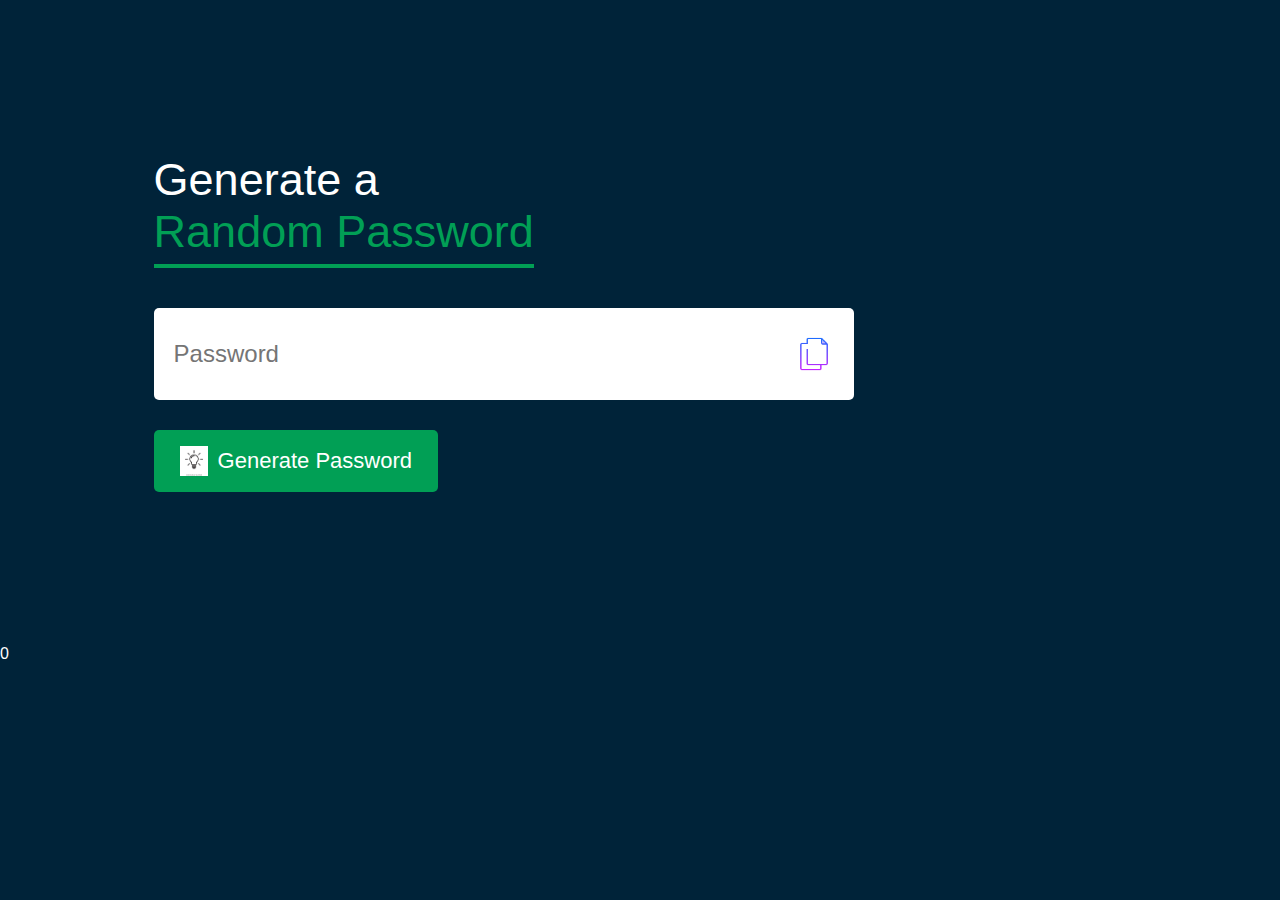
<file: Generate password/index.html>
<!DOCTYPE html>
<html>
<head>
	<meta charset="utf-8">
	<meta name="viewport" content="width=device-width, initial-scale=1">
	<title>Password Generator</title>
    <link rel="stylesheet" type="text/css" href="style.css">
</head>
<body>
	<div class="container">
		<h1>Generate a <br><span> Random Password</span></h1>
		<div class="display">
			<input type="text" id="password" placeholder="Password">
			<img src="images/copy icon.png" onclick="copypassword()">
		</div>
		<button onclick="createPassword()"><img src="images/generate.webp">Generate Password</button>
    </div>0
<script type="text/javascript">
	const passwordBox = document.getElementById('password');
	const length =12;
	const upperCase ="ABCDEFGHIJKLMNOPQRSTUVWXYZ";
	const lowerCase="abcdefghijklmnopqrstuvwxyz";
	const number="01234567890";
	const symbol="!!@#$%^&**()_+=-/|";
    const allchars=upperCase+lowerCase+number+symbol;
	function createPassword()
	{
		let password="";
		password+= upperCase[Math.floor(Math.random() * upperCase.length)];
		password+= lowerCase[Math.floor(Math.random() * lowerCase.length)];
		password+= number[Math.floor(Math.random() * number.length)];
		password+= symbol[Math.floor(Math.random() *symbol.length)];
		while(length > password.length)
		{
          password+= allchars[Math.floor(Math.random() *allchars.length)];
		}
		passwordBox.value = password;

	}
	function copypassword()
	{
		passwordBox.select();
		document.exeCommand("copy");
	}
</script>
</body>
</html>
</file>
<file: Generate password/style.css>
*{
	margin:0;
	padding:0;
	font-family: 'Poppins', sans-serif;
	box-sizing: border-box;
}
body{
	background: #002339;
	color: #fff;
}
.container{
	margin:12%;
	width:90%;
	max-width: 700px;
}
.display{
	width:100%;
	margin-top:50px;
	margin-bottom: 30px;
	background: #fff;
	color: #333;
	display: flex;
	align-items: center;
	justify-content: space-between;
	padding: 26px 20px;
	border-radius: 5px;
}
.container h1{
	font-weight: 500;
	font-size: 45px;
}
.container h1 span{
	color:#019f55;
	border-bottom: 4px solid #019f55;
	padding-bottom: 7px;
}
.display img{
	width:40px;
	cursor:pointer;
}
.display input{
 border:0;
 outline:0;
 font-size: 24px;
}
.container button img{
	width:28px;
	margin-right:10px;
}
.container button{
	border:0;
	outline:0;
	background: #019f55;
	color: #fff;
	font-size: 22px;
	font-weight: 300;
	display: flex;
	align-items: center;
	justify-content: center;
	padding: 16px 26px;
	border-radius: 5px;
	cursor: pointer;
}
</file>
